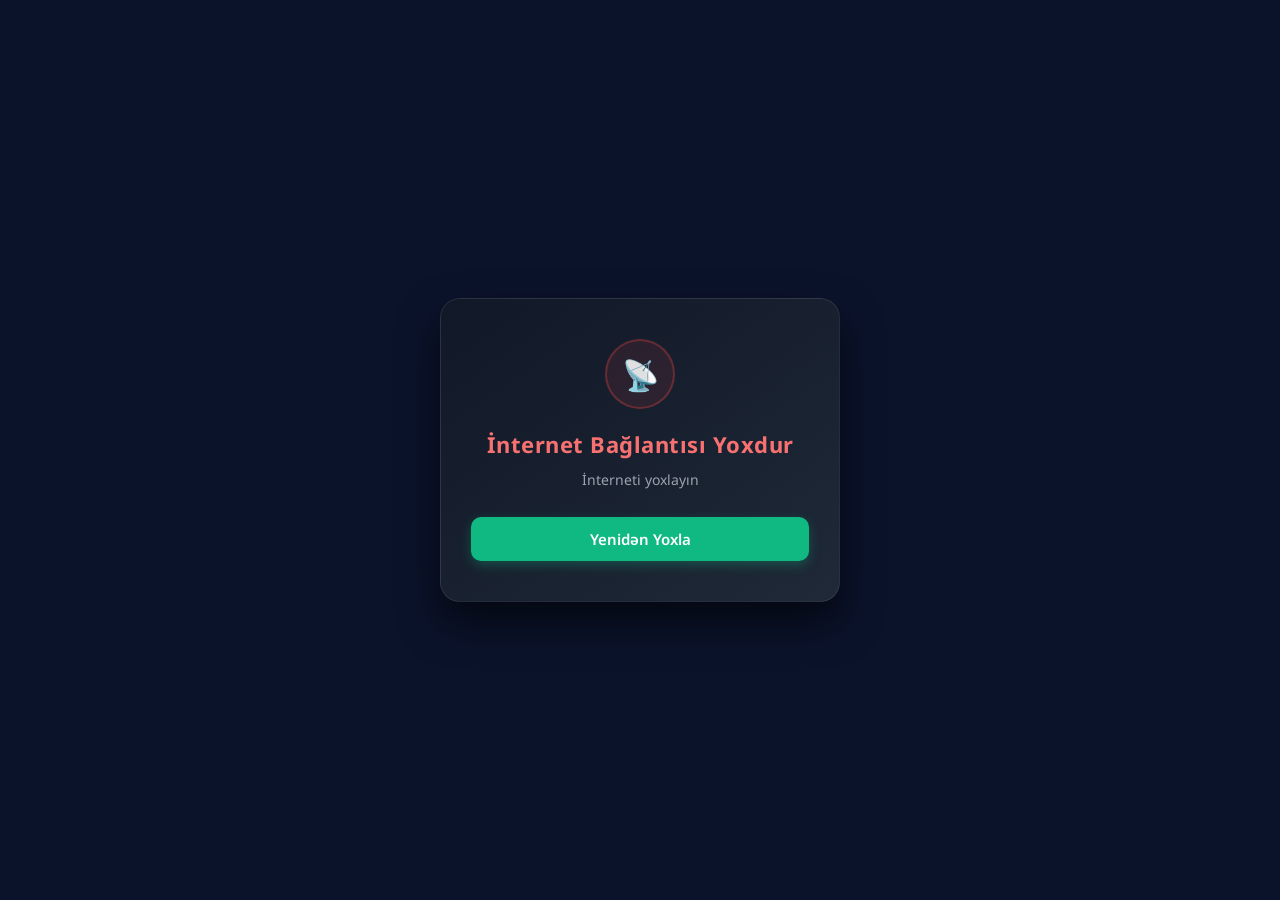
<file: offline.html>
<!DOCTYPE html>
<html lang="az">
<head>
    <meta charset="UTF-8">
    <meta name="viewport" content="width=device-width, initial-scale=1.0">
    <title>Bağlantı Yoxdur - Qaime</title>
    <link rel="icon" type="image/png" href="./favicon.png?v=2">
    <link rel="shortcut icon" type="image/png" href="./favicon.png?v=2">
    <link href="https://fonts.googleapis.com/css2?family=Noto+Sans:wght@400;600;700&display=swap" rel="stylesheet">
    <style>
        * {
            box-sizing: border-box;
            margin: 0;
            padding: 0;
            font-family: 'Noto Sans', sans-serif;
        }
        body {
            background-color: #0b132b;
            color: #ffffff;
            display: flex;
            align-items: center;
            justify-content: center;
            height: 100vh;
            overflow: hidden;
        }
        .offline-card {
            background: linear-gradient(145deg, #111827, #1f2937);
            padding: 40px 30px;
            border-radius: 20px;
            box-shadow: 0 20px 40px rgba(0, 0, 0, 0.6);
            max-width: 400px;
            width: 90%;
            text-align: center;
            border: 1px solid rgba(255, 255, 255, 0.08);
            position: relative;
            animation: fadeIn 0.5s ease-in-out;
        }
        .icon-container {
            width: 70px;
            height: 70px;
            background: rgba(239, 68, 68, 0.1);
            border-radius: 50%;
            display: flex;
            align-items: center;
            justify-content: center;
            margin: 0 auto 20px auto;
            border: 2px solid rgba(239, 68, 68, 0.3);
            font-size: 30px;
        }
        h2 {
            font-size: 22px;
            font-weight: 700;
            color: #f87171;
            margin-bottom: 10px;
            letter-spacing: 0.5px;
        }
        p {
            font-size: 14px;
            color: #9ca3af;
            line-height: 1.6;
            margin-bottom: 25px;
        }
        .reload-btn {
            background: #10b981;
            color: #ffffff;
            border: none;
            padding: 12px 24px;
            border-radius: 10px;
            font-size: 15px;
            font-weight: 600;
            cursor: pointer;
            transition: all 0.2s ease;
            width: 100%;
            box-shadow: 0 4px 12px rgba(16, 185, 129, 0.3);
        }
        .reload-btn:hover {
            background: #059669;
            transform: translateY(-2px);
            box-shadow: 0 6px 16px rgba(16, 185, 129, 0.4);
        }
        .reload-btn:active {
            transform: translateY(0);
        }
        @keyframes fadeIn {
            from { opacity: 0; transform: translateY(10px); }
            to { opacity: 1; transform: translateY(0); }
        }
    </style>
</head>
<body>
    <div class="offline-card">
        <div class="icon-container">
            📡
        </div>
        <h2>İnternet Bağlantısı Yoxdur</h2>
        <p>İnterneti yoxlayın </p>
        <button class="reload-btn" onclick="window.location.reload()">Yenidən Yoxla</button>
    </div>
</body>
</html>
</file>
